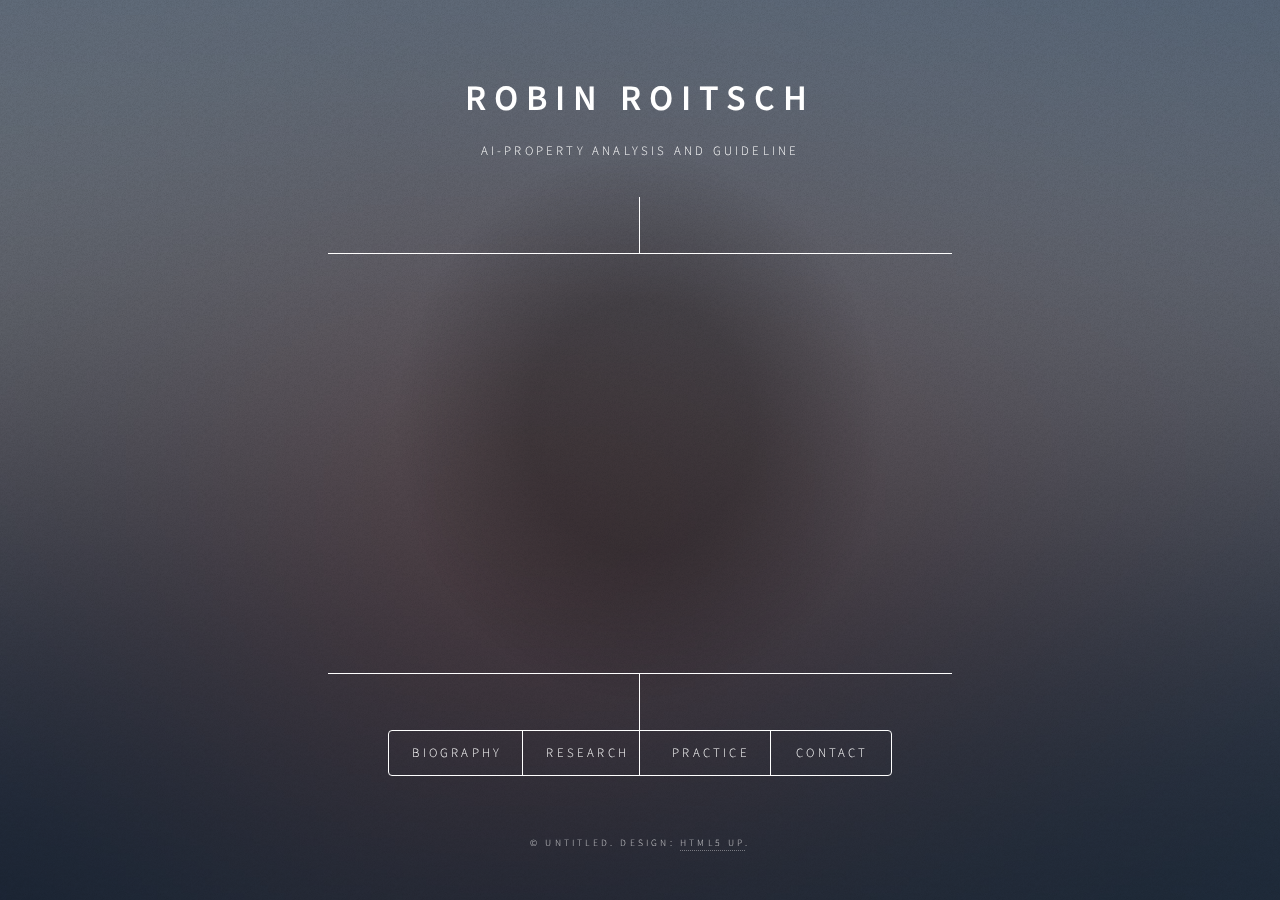
<file: index.html>
<!DOCTYPE HTML>
<!--
	Robin Roitsch
-->
<html>
	<head>
		<title>Robin Roitsch</title>
		<meta charset="utf-8" />
		<meta name="viewport" content="width=device-width, initial-scale=1, user-scalable=no" />
		<link rel="stylesheet" href="assets/css/main.css" />
		<noscript><link rel="stylesheet" href="assets/css/noscript.css" /></noscript>
	</head>
	<body class="is-preload">

		<!-- Wrapper -->
			<div id="wrapper">

				<!-- Header -->
					<header id="header">
						<div class="content2">
							<h1>Robin Roitsch</h1>
							<p>AI-Property Analysis and Guideline</p>
						</div>
						<div class="content">
							<div class="inner">
								<iframe width="560" height="315" src="https://www.youtube.com/embed/K-dWKj7VPDI?autoplay=1" frameborder="0" allow="accelerometer; autoplay; encrypted-media; gyroscope; picture-in-picture" allowfullscreen></iframe>
							</div>
						</div>
						<nav>
							<ul>
								<li><a href="#intro">Biography</a></li>
								<li><a href="#work">Research</a></li>
								<li><a href="#about">Practice</a></li>
								<li><a href="#contact">Contact</a></li>
								<!--<li><a href="#elements">Elements</a></li>-->
							</ul>
						</nav>
					</header>

				<!-- Main -->
					<div id="main">

						<!-- Intro -->
							<article id="intro">
								<h2 class="major">Biography</h2>
								<span class="image main"><img src="images/pic01.jpg" alt="" /></span>
								<p>Under construction</a>.</p>
								<p>Under construction</p>
							</article>

						<!-- Work -->
							<article id="work">
								<h2 class="major">Research</h2>
								<span class="image main"><img src="images/pic02.jpg" alt="" /></span>
								<p>Under construction</a>.</p>
								<p>Under construction</p>
							</article>

						<!-- About -->
							<article id="about">
								<h2 class="major">Practice</h2>
								<span class="image main"><img src="images/pic03.jpg" alt="" /></span>
								<p>Under construction</p>
							</article>

						<!-- Contact -->
							<article id="contact">
								<h2 class="major">Contact </h2>
								<form method="post" action="mailto:newitsch@gmx.de">
									<div class="fields">
										<div class="field half">
											<label for="name">Name</label>
											<input type="text" name="name" id="name" />
										</div>
										<div class="field half">
											<label for="email">Email</label>
											<input type="text" name="email" id="email" />
										</div>
										<div class="field">
											<label for="message">Message</label>
											<textarea name="message" id="message" rows="4"></textarea>
										</div>
									</div>
									<ul class="actions">
										<li><input type="submit" value="Send Message" class="primary" /></li>
										<li><input type="reset" value="Reset" /></li>
									</ul>
								</form>
								<ul class="icons">
									<li><a href="https://www.linkedin.com/in/robinroitsch" class="icon brands fa-linkedin"><span class="label">LinkedIn</span></a></li>
									<li><a href="https://github.com/robinroitsch" class="icon brands fa-github"><span class="label">GitHub</span></a></li>
								</ul>
							</article>

						<!-- Elements -->
							<article id="elements">
								<h2 class="major">Elements</h2>

								<section>
									<h3 class="major">Text</h3>
									<p>This is <b>bold</b> and this is <strong>strong</strong>. This is <i>italic</i> and this is <em>emphasized</em>.
									This is <sup>superscript</sup> text and this is <sub>subscript</sub> text.
									This is <u>underlined</u> and this is code: <code>for (;;) { ... }</code>. Finally, <a href="#">this is a link</a>.</p>
									<hr />
									<h2>Heading Level 2</h2>
									<h3>Heading Level 3</h3>
									<h4>Heading Level 4</h4>
									<h5>Heading Level 5</h5>
									<h6>Heading Level 6</h6>
									<hr />
									<h4>Blockquote</h4>
									<blockquote>Fringilla nisl. Donec accumsan interdum nisi, quis tincidunt felis sagittis eget tempus euismod. Vestibulum ante ipsum primis in faucibus vestibulum. Blandit adipiscing eu felis iaculis volutpat ac adipiscing accumsan faucibus. Vestibulum ante ipsum primis in faucibus lorem ipsum dolor sit amet nullam adipiscing eu felis.</blockquote>
									<h4>Preformatted</h4>
									<pre><code>i = 0;

while (!deck.isInOrder()) {
    print 'Iteration ' + i;
    deck.shuffle();
    i++;
}

print 'It took ' + i + ' iterations to sort the deck.';</code></pre>
								</section>

								<section>
									<h3 class="major">Lists</h3>

									<h4>Unordered</h4>
									<ul>
										<li>Dolor pulvinar etiam.</li>
										<li>Sagittis adipiscing.</li>
										<li>Felis enim feugiat.</li>
									</ul>

									<h4>Alternate</h4>
									<ul class="alt">
										<li>Dolor pulvinar etiam.</li>
										<li>Sagittis adipiscing.</li>
										<li>Felis enim feugiat.</li>
									</ul>

									<h4>Ordered</h4>
									<ol>
										<li>Dolor pulvinar etiam.</li>
										<li>Etiam vel felis viverra.</li>
										<li>Felis enim feugiat.</li>
										<li>Dolor pulvinar etiam.</li>
										<li>Etiam vel felis lorem.</li>
										<li>Felis enim et feugiat.</li>
									</ol>
									<h4>Icons</h4>
									<ul class="icons">
										<li><a href="#" class="icon brands fa-twitter"><span class="label">Twitter</span></a></li>
										<li><a href="#" class="icon brands fa-facebook-f"><span class="label">Facebook</span></a></li>
										<li><a href="#" class="icon brands fa-instagram"><span class="label">Instagram</span></a></li>
										<li><a href="#" class="icon brands fa-github"><span class="label">Github</span></a></li>
									</ul>

									<h4>Actions</h4>
									<ul class="actions">
										<li><a href="#" class="button primary">Default</a></li>
										<li><a href="#" class="button">Default</a></li>
									</ul>
									<ul class="actions stacked">
										<li><a href="#" class="button primary">Default</a></li>
										<li><a href="#" class="button">Default</a></li>
									</ul>
								</section>

								<section>
									<h3 class="major">Table</h3>
									<h4>Default</h4>
									<div class="table-wrapper">
										<table>
											<thead>
												<tr>
													<th>Name</th>
													<th>Description</th>
													<th>Price</th>
												</tr>
											</thead>
											<tbody>
												<tr>
													<td>Item One</td>
													<td>Ante turpis integer aliquet porttitor.</td>
													<td>29.99</td>
												</tr>
												<tr>
													<td>Item Two</td>
													<td>Vis ac commodo adipiscing arcu aliquet.</td>
													<td>19.99</td>
												</tr>
												<tr>
													<td>Item Three</td>
													<td> Morbi faucibus arcu accumsan lorem.</td>
													<td>29.99</td>
												</tr>
												<tr>
													<td>Item Four</td>
													<td>Vitae integer tempus condimentum.</td>
													<td>19.99</td>
												</tr>
												<tr>
													<td>Item Five</td>
													<td>Ante turpis integer aliquet porttitor.</td>
													<td>29.99</td>
												</tr>
											</tbody>
											<tfoot>
												<tr>
													<td colspan="2"></td>
													<td>100.00</td>
												</tr>
											</tfoot>
										</table>
									</div>

									<h4>Alternate</h4>
									<div class="table-wrapper">
										<table class="alt">
											<thead>
												<tr>
													<th>Name</th>
													<th>Description</th>
													<th>Price</th>
												</tr>
											</thead>
											<tbody>
												<tr>
													<td>Item One</td>
													<td>Ante turpis integer aliquet porttitor.</td>
													<td>29.99</td>
												</tr>
												<tr>
													<td>Item Two</td>
													<td>Vis ac commodo adipiscing arcu aliquet.</td>
													<td>19.99</td>
												</tr>
												<tr>
													<td>Item Three</td>
													<td> Morbi faucibus arcu accumsan lorem.</td>
													<td>29.99</td>
												</tr>
												<tr>
													<td>Item Four</td>
													<td>Vitae integer tempus condimentum.</td>
													<td>19.99</td>
												</tr>
												<tr>
													<td>Item Five</td>
													<td>Ante turpis integer aliquet porttitor.</td>
													<td>29.99</td>
												</tr>
											</tbody>
											<tfoot>
												<tr>
													<td colspan="2"></td>
													<td>100.00</td>
												</tr>
											</tfoot>
										</table>
									</div>
								</section>

								<section>
									<h3 class="major">Buttons</h3>
									<ul class="actions">
										<li><a href="#" class="button primary">Primary</a></li>
										<li><a href="#" class="button">Default</a></li>
									</ul>
									<ul class="actions">
										<li><a href="#" class="button">Default</a></li>
										<li><a href="#" class="button small">Small</a></li>
									</ul>
									<ul class="actions">
										<li><a href="#" class="button primary icon solid fa-download">Icon</a></li>
										<li><a href="#" class="button icon solid fa-download">Icon</a></li>
									</ul>
									<ul class="actions">
										<li><span class="button primary disabled">Disabled</span></li>
										<li><span class="button disabled">Disabled</span></li>
									</ul>
								</section>

								<section>
									<h3 class="major">Form</h3>
									<form method="post" action="#">
										<div class="fields">
											<div class="field half">
												<label for="demo-name">Name</label>
												<input type="text" name="demo-name" id="demo-name" value="" placeholder="Jane Doe" />
											</div>
											<div class="field half">
												<label for="demo-email">Email</label>
												<input type="email" name="demo-email" id="demo-email" value="" placeholder="jane@untitled.tld" />
											</div>
											<div class="field">
												<label for="demo-category">Category</label>
												<select name="demo-category" id="demo-category">
													<option value="">-</option>
													<option value="1">Manufacturing</option>
													<option value="1">Shipping</option>
													<option value="1">Administration</option>
													<option value="1">Human Resources</option>
												</select>
											</div>
											<div class="field half">
												<input type="radio" id="demo-priority-low" name="demo-priority" checked>
												<label for="demo-priority-low">Low</label>
											</div>
											<div class="field half">
												<input type="radio" id="demo-priority-high" name="demo-priority">
												<label for="demo-priority-high">High</label>
											</div>
											<div class="field half">
												<input type="checkbox" id="demo-copy" name="demo-copy">
												<label for="demo-copy">Email me a copy</label>
											</div>
											<div class="field half">
												<input type="checkbox" id="demo-human" name="demo-human" checked>
												<label for="demo-human">Not a robot</label>
											</div>
											<div class="field">
												<label for="demo-message">Message</label>
												<textarea name="demo-message" id="demo-message" placeholder="Enter your message" rows="6"></textarea>
											</div>
										</div>
										<ul class="actions">
											<li><input type="submit" value="Send Message" class="primary" /></li>
											<li><input type="reset" value="Reset" /></li>
										</ul>
									</form>
								</section>

							</article>

					</div>

				<!-- Footer -->
					<footer id="footer">
						<p class="copyright">&copy; Untitled. Design: <a href="https://html5up.net">HTML5 UP</a>.</p>
					</footer>

			</div>

		<!-- BG -->
			<div id="bg"></div>

		<!-- Scripts -->
			<script src="assets/js/jquery.min.js"></script>
			<script src="assets/js/browser.min.js"></script>
			<script src="assets/js/breakpoints.min.js"></script>
			<script src="assets/js/util.js"></script>
			<script src="assets/js/main.js"></script>

	</body>
</html>
</file>
<file: assets/css/noscript.css>
/*
	Dimension by HTML5 UP
	html5up.net | @ajlkn
	Free for personal and commercial use under the CCA 3.0 license (html5up.net/license)
*/

/* BG */

	body.is-preload #bg:before {
		background-color: transparent;
	}

/* Header */

	body.is-preload #header {
		-moz-filter: none;
		-webkit-filter: none;
		-ms-filter: none;
		filter: none;
	}

		body.is-preload #header > * {
			opacity: 1;
		}

		body.is-preload #header .content .inner {
			max-height: none;
			padding: 3rem 2rem;
			opacity: 1;
		}

/* Main */

	#main article {
		opacity: 1;
		margin: 4rem 0 0 0;
	}
</file>
<file: assets/css/main.css>
@import url(fontawesome-all.min.css);
@import url("https://fonts.googleapis.com/css?family=Source+Sans+Pro:300italic,600italic,300,600");

/*
	Dimension by HTML5 UP
	html5up.net | @ajlkn
	Free for personal and commercial use under the CCA 3.0 license (html5up.net/license)
*/

html, body, div, span, applet, object,
iframe, h1, h2, h3, h4, h5, h6, p, blockquote,
pre, a, abbr, acronym, address, big, cite,
code, del, dfn, em, img, ins, kbd, q, s, samp,
small, strike, strong, sub, sup, tt, var, b,
u, i, center, dl, dt, dd, ol, ul, li, fieldset,
form, label, legend, table, caption, tbody,
tfoot, thead, tr, th, td, article, aside,
canvas, details, embed, figure, figcaption,
footer, header, hgroup, menu, nav, output, ruby,
section, summary, time, mark, audio, video {
	margin: 0;
	padding: 0;
	border: 0;
	font-size: 100%;
	font: inherit;
	vertical-align: baseline;}

article, aside, details, figcaption, figure,
footer, header, hgroup, menu, nav, section {
	display: block;}

body {
	line-height: 1;
}

ol, ul {
	list-style: none;
}

blockquote, q {
	quotes: none;
}

	blockquote:before, blockquote:after, q:before, q:after {
		content: '';
		content: none;
	}

table {
	border-collapse: collapse;
	border-spacing: 0;
}

body {
	-webkit-text-size-adjust: none;
}

mark {
	background-color: transparent;
	color: inherit;
}

input::-moz-focus-inner {
	border: 0;
	padding: 0;
}

input, select, textarea {
	-moz-appearance: none;
	-webkit-appearance: none;
	-ms-appearance: none;
	appearance: none;
}

/* Basic */

	@-ms-viewport {
		width: device-width;
	}

	@media screen and (max-width: 480px) {

		html, body {
			min-width: 320px;
		}

	}

	html {
		box-sizing: border-box;
	}

	*, *:before, *:after {
		box-sizing: inherit;
	}

	body {
		background: #1b1f22;
	}

		body.is-preload *, body.is-preload *:before, body.is-preload *:after {
			-moz-animation: none !important;
			-webkit-animation: none !important;
			-ms-animation: none !important;
			animation: none !important;
			-moz-transition: none !important;
			-webkit-transition: none !important;
			-ms-transition: none !important;
			transition: none !important;
		}

/* Type */

	html {
		font-size: 16pt;
	}

		@media screen and (max-width: 1680px) {

			html {
				font-size: 12pt;
			}

		}

		@media screen and (max-width: 736px) {

			html {
				font-size: 11pt;
			}

		}

		@media screen and (max-width: 360px) {

			html {
				font-size: 10pt;
			}

		}

	body, input, select, textarea {
		color: #ffffff;
		font-family: "Source Sans Pro", sans-serif;
		font-weight: 300;
		font-size: 1rem;
		line-height: 1.65;
	}

	a {
		-moz-transition: color 0.2s ease-in-out, background-color 0.2s ease-in-out, border-bottom-color 0.2s ease-in-out;
		-webkit-transition: color 0.2s ease-in-out, background-color 0.2s ease-in-out, border-bottom-color 0.2s ease-in-out;
		-ms-transition: color 0.2s ease-in-out, background-color 0.2s ease-in-out, border-bottom-color 0.2s ease-in-out;
		transition: color 0.2s ease-in-out, background-color 0.2s ease-in-out, border-bottom-color 0.2s ease-in-out;
		border-bottom: dotted 1px rgba(255, 255, 255, 0.5);
		text-decoration: none;
		color: inherit;
	}

		a:hover {
			border-bottom-color: transparent;
		}

	strong, b {
		color: #ffffff;
		font-weight: 600;
	}

	em, i {
		font-style: italic;
	}

	p {
		margin: 0 0 2rem 0;
	}

	h1, h2, h3, h4, h5, h6 {
		color: #ffffff;
		font-weight: 600;
		line-height: 1.5;
		margin: 0 0 1rem 0;
		text-transform: uppercase;
		letter-spacing: 0.2rem;
	}

		h1 a, h2 a, h3 a, h4 a, h5 a, h6 a {
			color: inherit;
			text-decoration: none;
		}

		h1.major, h2.major, h3.major, h4.major, h5.major, h6.major {
			border-bottom: solid 1px #ffffff;
			width: -moz-max-content;
			width: -webkit-max-content;
			width: -ms-max-content;
			width: max-content;
			padding-bottom: 0.5rem;
			margin: 0 0 2rem 0;
		}

	h1 {
		font-size: 2.25rem;
		line-height: 1.3;
		letter-spacing: 0.5rem;
	}

	h2 {
		font-size: 1.5rem;
		line-height: 1.4;
		letter-spacing: 0.5rem;
	}

	h3 {
		font-size: 1rem;
	}

	h4 {
		font-size: 0.8rem;
	}

	h5 {
		font-size: 0.7rem;
	}

	h6 {
		font-size: 0.6rem;
	}

	@media screen and (max-width: 736px) {

		h1 {
			font-size: 1.75rem;
			line-height: 1.4;
		}

		h2 {
			font-size: 1.25em;
			line-height: 1.5;
		}

	}

	sub {
		font-size: 0.8rem;
		position: relative;
		top: 0.5rem;
	}

	sup {
		font-size: 0.8rem;
		position: relative;
		top: -0.5rem;
	}

	blockquote {
		border-left: solid 4px #ffffff;
		font-style: italic;
		margin: 0 0 2rem 0;
		padding: 0.5rem 0 0.5rem 2rem;
	}

	code {
		background: rgba(255, 255, 255, 0.075);
		border-radius: 4px;
		font-family: "Courier New", monospace;
		font-size: 0.9rem;
		margin: 0 0.25rem;
		padding: 0.25rem 0.65rem;
	}

	pre {
		-webkit-overflow-scrolling: touch;
		font-family: "Courier New", monospace;
		font-size: 0.9rem;
		margin: 0 0 2rem 0;
	}

		pre code {
			display: block;
			line-height: 1.75;
			padding: 1rem 1.5rem;
			overflow-x: auto;
		}

	hr {
		border: 0;
		border-bottom: solid 1px #ffffff;
		margin: 2.75rem 0;
	}

	.align-left {
		text-align: left;
	}

	.align-center {
		text-align: center;
	}

	.align-right {
		text-align: right;
	}

/* Form */

	form {
		margin: 0 0 2rem 0;
	}

		form > :last-child {
			margin-bottom: 0;
		}

		form > .fields {
			display: -moz-flex;
			display: -webkit-flex;
			display: -ms-flex;
			display: flex;
			-moz-flex-wrap: wrap;
			-webkit-flex-wrap: wrap;
			-ms-flex-wrap: wrap;
			flex-wrap: wrap;
			width: calc(100% + 3rem);
			margin: -1.5rem 0 2rem -1.5rem;
		}

			form > .fields > .field {
				-moz-flex-grow: 0;
				-webkit-flex-grow: 0;
				-ms-flex-grow: 0;
				flex-grow: 0;
				-moz-flex-shrink: 0;
				-webkit-flex-shrink: 0;
				-ms-flex-shrink: 0;
				flex-shrink: 0;
				padding: 1.5rem 0 0 1.5rem;
				width: calc(100% - 1.5rem);
			}

				form > .fields > .field.half {
					width: calc(50% - 0.75rem);
				}

				form > .fields > .field.third {
					width: calc(100%/3 - 0.5rem);
				}

				form > .fields > .field.quarter {
					width: calc(25% - 0.375rem);
				}

		@media screen and (max-width: 480px) {

			form > .fields {
				width: calc(100% + 3rem);
				margin: -1.5rem 0 2rem -1.5rem;
			}

				form > .fields > .field {
					padding: 1.5rem 0 0 1.5rem;
					width: calc(100% - 1.5rem);
				}

					form > .fields > .field.half {
						width: calc(100% - 1.5rem);
					}

					form > .fields > .field.third {
						width: calc(100% - 1.5rem);
					}

					form > .fields > .field.quarter {
						width: calc(100% - 1.5rem);
					}

		}

	label {
		color: #ffffff;
		display: block;
		font-size: 0.8rem;
		font-weight: 300;
		letter-spacing: 0.2rem;
		line-height: 1.5;
		margin: 0 0 1rem 0;
		text-transform: uppercase;
	}

	input[type="text"],
	input[type="password"],
	input[type="email"],
	input[type="tel"],
	select,
	textarea {
		-moz-appearance: none;
		-webkit-appearance: none;
		-ms-appearance: none;
		appearance: none;
		-moz-transition: border-color 0.2s ease-in-out, box-shadow 0.2s ease-in-out, background-color 0.2s ease-in-out;
		-webkit-transition: border-color 0.2s ease-in-out, box-shadow 0.2s ease-in-out, background-color 0.2s ease-in-out;
		-ms-transition: border-color 0.2s ease-in-out, box-shadow 0.2s ease-in-out, background-color 0.2s ease-in-out;
		transition: border-color 0.2s ease-in-out, box-shadow 0.2s ease-in-out, background-color 0.2s ease-in-out;
		background-color: transparent;
		border-radius: 4px;
		border: solid 1px #ffffff;
		color: inherit;
		display: block;
		outline: 0;
		padding: 0 1rem;
		text-decoration: none;
		width: 100%;
	}

		input[type="text"]:invalid,
		input[type="password"]:invalid,
		input[type="email"]:invalid,
		input[type="tel"]:invalid,
		select:invalid,
		textarea:invalid {
			box-shadow: none;
		}

		input[type="text"]:focus,
		input[type="password"]:focus,
		input[type="email"]:focus,
		input[type="tel"]:focus,
		select:focus,
		textarea:focus {
			background: rgba(255, 255, 255, 0.075);
			border-color: #ffffff;
			box-shadow: 0 0 0 1px #ffffff;
		}

	select {
		background-image: url("data:image/svg+xml;charset=utf8,%3Csvg xmlns='http://www.w3.org/2000/svg' width='40' height='40' preserveAspectRatio='none' viewBox='0 0 40 40'%3E%3Cpath d='M9.4,12.3l10.4,10.4l10.4-10.4c0.2-0.2,0.5-0.4,0.9-0.4c0.3,0,0.6,0.1,0.9,0.4l3.3,3.3c0.2,0.2,0.4,0.5,0.4,0.9 c0,0.4-0.1,0.6-0.4,0.9L20.7,31.9c-0.2,0.2-0.5,0.4-0.9,0.4c-0.3,0-0.6-0.1-0.9-0.4L4.3,17.3c-0.2-0.2-0.4-0.5-0.4-0.9 c0-0.4,0.1-0.6,0.4-0.9l3.3-3.3c0.2-0.2,0.5-0.4,0.9-0.4S9.1,12.1,9.4,12.3z' fill='%23ffffff' /%3E%3C/svg%3E");
		background-size: 1.25rem;
		background-repeat: no-repeat;
		background-position: calc(100% - 1rem) center;
		height: 2.75rem;
		padding-right: 2.75rem;
		text-overflow: ellipsis;
	}

		select option {
			color: #ffffff;
			background: #1b1f22;
		}

		select:focus::-ms-value {
			background-color: transparent;
		}

		select::-ms-expand {
			display: none;
		}

	input[type="text"],
	input[type="password"],
	input[type="email"],
	select {
		height: 2.75rem;
	}

	textarea {
		padding: 0.75rem 1rem;
	}

	input[type="checkbox"],
	input[type="radio"] {
		-moz-appearance: none;
		-webkit-appearance: none;
		-ms-appearance: none;
		appearance: none;
		display: block;
		float: left;
		margin-right: -2rem;
		opacity: 0;
		width: 1rem;
		z-index: -1;
	}

		input[type="checkbox"] + label,
		input[type="radio"] + label {
			text-decoration: none;
			-moz-user-select: none;
			-webkit-user-select: none;
			-ms-user-select: none;
			user-select: none;
			color: #ffffff;
			cursor: pointer;
			display: inline-block;
			font-size: 0.8rem;
			font-weight: 300;
			margin: 0 0 0.5rem 0;
			padding-left: 2.65rem;
			padding-right: 0.75rem;
			position: relative;
		}

			input[type="checkbox"] + label:before,
			input[type="radio"] + label:before {
				-moz-osx-font-smoothing: grayscale;
				-webkit-font-smoothing: antialiased;
				display: inline-block;
				font-style: normal;
				font-variant: normal;
				text-rendering: auto;
				line-height: 1;
				text-transform: none !important;
				font-family: 'Font Awesome 5 Free';
				font-weight: 900;
			}

			input[type="checkbox"] + label:before,
			input[type="radio"] + label:before {
				-moz-transition: border-color 0.2s ease-in-out, box-shadow 0.2s ease-in-out, background-color 0.2s ease-in-out;
				-webkit-transition: border-color 0.2s ease-in-out, box-shadow 0.2s ease-in-out, background-color 0.2s ease-in-out;
				-ms-transition: border-color 0.2s ease-in-out, box-shadow 0.2s ease-in-out, background-color 0.2s ease-in-out;
				transition: border-color 0.2s ease-in-out, box-shadow 0.2s ease-in-out, background-color 0.2s ease-in-out;
				border-radius: 4px;
				border: solid 1px #ffffff;
				content: '';
				display: inline-block;
				height: 1.65rem;
				left: 0;
				line-height: 1.65rem;
				position: absolute;
				text-align: center;
				top: -0.15rem;
				width: 1.65rem;
			}

		input[type="checkbox"]:checked + label:before,
		input[type="radio"]:checked + label:before {
			background: #ffffff !important;
			border-color: #ffffff !important;
			color: #1b1f22;
			content: '\f00c';
		}

		input[type="checkbox"]:focus + label:before,
		input[type="radio"]:focus + label:before {
			background: rgba(255, 255, 255, 0.075);
			border-color: #ffffff;
			box-shadow: 0 0 0 1px #ffffff;
		}

	input[type="checkbox"] + label:before {
		border-radius: 4px;
	}

	input[type="radio"] + label:before {
		border-radius: 100%;
	}

	::-webkit-input-placeholder {
		color: rgba(255, 255, 255, 0.5) !important;
		opacity: 1.0;
	}

	:-moz-placeholder {
		color: rgba(255, 255, 255, 0.5) !important;
		opacity: 1.0;
	}

	::-moz-placeholder {
		color: rgba(255, 255, 255, 0.5) !important;
		opacity: 1.0;
	}

	:-ms-input-placeholder {
		color: rgba(255, 255, 255, 0.5) !important;
		opacity: 1.0;
	}

	.formerize-placeholder {
		color: rgba(255, 255, 255, 0.5) !important;
		opacity: 1.0;
	}

/* Box */

	.box {
		border-radius: 4px;
		border: solid 1px #ffffff;
		margin-bottom: 2rem;
		padding: 1.5em;
	}

		.box > :last-child,
		.box > :last-child > :last-child,
		.box > :last-child > :last-child > :last-child {
			margin-bottom: 0;
		}

		.box.alt {
			border: 0;
			border-radius: 0;
			padding: 0;
		}

/* Icon */

	.icon {
		text-decoration: none;
		border-bottom: none;
		position: relative;
	}

		.icon:before {
			-moz-osx-font-smoothing: grayscale;
			-webkit-font-smoothing: antialiased;
			display: inline-block;
			font-style: normal;
			font-variant: normal;
			text-rendering: auto;
			line-height: 1;
			text-transform: none !important;
			font-family: 'Font Awesome 5 Free';
			font-weight: 400;
		}

		.icon > .label {
			display: none;
		}

		.icon:before {
			line-height: inherit;
		}

		.icon.solid:before {
			font-weight: 900;
		}

		.icon.brands:before {
			font-family: 'Font Awesome 5 Brands';
		}

/* Image */

	.image {
		border-radius: 4px;
		border: 0;
		display: inline-block;
		position: relative;
	}

		.image:before {
			pointer-events: none;
			background-image: url("../../images/overlay.png");
			background-color: rgba(19, 21, 25, 0.5);
			border-radius: 4px;
			content: '';
			display: block;
			height: 100%;
			left: 0;
			opacity: 0.5;
			position: absolute;
			top: 0;
			width: 100%;
		}

		.image img {
			border-radius: 4px;
			display: block;
		}

		.image.left, .image.right {
			max-width: 40%;
		}

			.image.left img, .image.right img {
				width: 100%;
			}

		.image.left {
			float: left;
			padding: 0 1.5em 1em 0;
			top: 0.25em;
		}

		.image.right {
			float: right;
			padding: 0 0 1em 1.5em;
			top: 0.25em;
		}

		.image.fit {
			display: block;
			margin: 0 0 2rem 0;
			width: 100%;
		}

			.image.fit img {
				width: 100%;
			}

		.image.main {
			display: block;
			margin: 2.5rem 0;
			width: 100%;
		}

			.image.main img {
				width: 100%;
			}

		@media screen and (max-width: 736px) {

			.image.main {
				margin: 2rem 0;
			}

		}

		@media screen and (max-width: 480px) {

			.image.main {
				margin: 1.5rem 0;
			}

		}

/* List */

	ol {
		list-style: decimal;
		margin: 0 0 2rem 0;
		padding-left: 1.25em;
	}

		ol li {
			padding-left: 0.25em;
		}

	ul {
		list-style: disc;
		margin: 0 0 2rem 0;
		padding-left: 1em;
	}

		ul li {
			padding-left: 0.5em;
		}

		ul.alt {
			list-style: none;
			padding-left: 0;
		}

			ul.alt li {
				border-top: solid 1px #ffffff;
				padding: 0.5em 0;
			}

				ul.alt li:first-child {
					border-top: 0;
					padding-top: 0;
				}

	dl {
		margin: 0 0 2rem 0;
	}

		dl dt {
			display: block;
			font-weight: 600;
			margin: 0 0 1rem 0;
		}

		dl dd {
			margin-left: 2rem;
		}

/* Actions */

	ul.actions {
		display: -moz-flex;
		display: -webkit-flex;
		display: -ms-flex;
		display: flex;
		cursor: default;
		list-style: none;
		margin-left: -1rem;
		padding-left: 0;
	}

		ul.actions li {
			padding: 0 0 0 1rem;
			vertical-align: middle;
		}

		ul.actions.special {
			-moz-justify-content: center;
			-webkit-justify-content: center;
			-ms-justify-content: center;
			justify-content: center;
			width: 100%;
			margin-left: 0;
		}

			ul.actions.special li:first-child {
				padding-left: 0;
			}

		ul.actions.stacked {
			-moz-flex-direction: column;
			-webkit-flex-direction: column;
			-ms-flex-direction: column;
			flex-direction: column;
			margin-left: 0;
		}

			ul.actions.stacked li {
				padding: 1.3rem 0 0 0;
			}

				ul.actions.stacked li:first-child {
					padding-top: 0;
				}

		ul.actions.fit {
			width: calc(100% + 1rem);
		}

			ul.actions.fit li {
				-moz-flex-grow: 1;
				-webkit-flex-grow: 1;
				-ms-flex-grow: 1;
				flex-grow: 1;
				-moz-flex-shrink: 1;
				-webkit-flex-shrink: 1;
				-ms-flex-shrink: 1;
				flex-shrink: 1;
				width: 100%;
			}

				ul.actions.fit li > * {
					width: 100%;
				}

			ul.actions.fit.stacked {
				width: 100%;
			}

		@media screen and (max-width: 480px) {

			ul.actions:not(.fixed) {
				-moz-flex-direction: column;
				-webkit-flex-direction: column;
				-ms-flex-direction: column;
				flex-direction: column;
				margin-left: 0;
				width: 100% !important;
			}

				ul.actions:not(.fixed) li {
					-moz-flex-grow: 1;
					-webkit-flex-grow: 1;
					-ms-flex-grow: 1;
					flex-grow: 1;
					-moz-flex-shrink: 1;
					-webkit-flex-shrink: 1;
					-ms-flex-shrink: 1;
					flex-shrink: 1;
					padding: 1rem 0 0 0;
					text-align: center;
					width: 100%;
				}

					ul.actions:not(.fixed) li > * {
						width: 100%;
					}

					ul.actions:not(.fixed) li:first-child {
						padding-top: 0;
					}

					ul.actions:not(.fixed) li input[type="submit"],
					ul.actions:not(.fixed) li input[type="reset"],
					ul.actions:not(.fixed) li input[type="button"],
					ul.actions:not(.fixed) li button,
					ul.actions:not(.fixed) li .button {
						width: 100%;
					}

						ul.actions:not(.fixed) li input[type="submit"].icon:before,
						ul.actions:not(.fixed) li input[type="reset"].icon:before,
						ul.actions:not(.fixed) li input[type="button"].icon:before,
						ul.actions:not(.fixed) li button.icon:before,
						ul.actions:not(.fixed) li .button.icon:before {
							margin-left: -0.5em;
						}

		}

/* Icons */

	ul.icons {
		cursor: default;
		list-style: none;
		padding-left: 0;
	}

		ul.icons li {
			display: inline-block;
			padding: 0 0.75em 0 0;
		}

			ul.icons li:last-child {
				padding-right: 0;
			}

			ul.icons li a {
				border-radius: 100%;
				box-shadow: inset 0 0 0 1px #ffffff;
				display: inline-block;
				height: 2.25rem;
				line-height: 2.25rem;
				text-align: center;
				width: 2.25rem;
			}

				ul.icons li a:hover {
					background-color: rgba(255, 255, 255, 0.075);
				}

				ul.icons li a:active {
					background-color: rgba(255, 255, 255, 0.175);
				}

/* Table */

	.table-wrapper {
		-webkit-overflow-scrolling: touch;
		overflow-x: auto;
	}

	table {
		margin: 0 0 2rem 0;
		width: 100%;
	}

		table tbody tr {
			border: solid 1px #ffffff;
			border-left: 0;
			border-right: 0;
		}

			table tbody tr:nth-child(2n + 1) {
				background-color: rgba(255, 255, 255, 0.075);
			}

		table td {
			padding: 0.75em 0.75em;
		}

		table th {
			color: #ffffff;
			font-size: 0.9em;
			font-weight: 600;
			padding: 0 0.75em 0.75em 0.75em;
			text-align: left;
		}

		table thead {
			border-bottom: solid 2px #ffffff;
		}

		table tfoot {
			border-top: solid 2px #ffffff;
		}

		table.alt {
			border-collapse: separate;
		}

			table.alt tbody tr td {
				border: solid 1px #ffffff;
				border-left-width: 0;
				border-top-width: 0;
			}

				table.alt tbody tr td:first-child {
					border-left-width: 1px;
				}

			table.alt tbody tr:first-child td {
				border-top-width: 1px;
			}

			table.alt thead {
				border-bottom: 0;
			}

			table.alt tfoot {
				border-top: 0;
			}

/* Button */

	input[type="submit"],
	input[type="reset"],
	input[type="button"],
	button,
	.button {
		-moz-appearance: none;
		-webkit-appearance: none;
		-ms-appearance: none;
		appearance: none;
		-moz-transition: background-color 0.2s ease-in-out, color 0.2s ease-in-out;
		-webkit-transition: background-color 0.2s ease-in-out, color 0.2s ease-in-out;
		-ms-transition: background-color 0.2s ease-in-out, color 0.2s ease-in-out;
		transition: background-color 0.2s ease-in-out, color 0.2s ease-in-out;
		background-color: transparent;
		border-radius: 4px;
		border: 0;
		box-shadow: inset 0 0 0 1px #ffffff;
		color: #ffffff !important;
		cursor: pointer;
		display: inline-block;
		font-size: 0.8rem;
		font-weight: 300;
		height: 2.75rem;
		letter-spacing: 0.2rem;
		line-height: 2.75rem;
		outline: 0;
		padding: 0 1.25rem 0 1.35rem;
		text-align: center;
		text-decoration: none;
		text-transform: uppercase;
		white-space: nowrap;
	}

		input[type="submit"]:hover,
		input[type="reset"]:hover,
		input[type="button"]:hover,
		button:hover,
		.button:hover {
			background-color: rgba(255, 255, 255, 0.075);
		}

		input[type="submit"]:active,
		input[type="reset"]:active,
		input[type="button"]:active,
		button:active,
		.button:active {
			background-color: rgba(255, 255, 255, 0.175);
		}

		input[type="submit"].icon:before,
		input[type="reset"].icon:before,
		input[type="button"].icon:before,
		button.icon:before,
		.button.icon:before {
			margin-right: 0.5em;
		}

		input[type="submit"].fit,
		input[type="reset"].fit,
		input[type="button"].fit,
		button.fit,
		.button.fit {
			width: 100%;
		}

		input[type="submit"].small,
		input[type="reset"].small,
		input[type="button"].small,
		button.small,
		.button.small {
			font-size: 0.6rem;
			height: 2.0625rem;
			line-height: 2.0625rem;
		}

		input[type="submit"].primary,
		input[type="reset"].primary,
		input[type="button"].primary,
		button.primary,
		.button.primary {
			background-color: #ffffff;
			color: #1b1f22 !important;
			font-weight: 600;
		}

		input[type="submit"].disabled, input[type="submit"]:disabled,
		input[type="reset"].disabled,
		input[type="reset"]:disabled,
		input[type="button"].disabled,
		input[type="button"]:disabled,
		button.disabled,
		button:disabled,
		.button.disabled,
		.button:disabled {
			pointer-events: none;
			cursor: default;
			opacity: 0.25;
		}

	input[type="submit"],
	input[type="reset"],
	input[type="button"],
	button {
		line-height: calc(2.75rem - 2px);
	}

/* BG */

	#bg {
		-moz-transform: scale(1.0);
		-webkit-transform: scale(1.0);
		-ms-transform: scale(1.0);
		transform: scale(1.0);
		-webkit-backface-visibility: hidden;
		position: fixed;
		top: 0;
		left: 0;
		width: 100%;
		height: 100vh;
		z-index: 1;
	}

		#bg:before, #bg:after {
			content: '';
			display: block;
			position: absolute;
			top: 0;
			left: 0;
			width: 100%;
			height: 100%;
		}

		#bg:before {
			-moz-transition: background-color 2.5s ease-in-out;
			-webkit-transition: background-color 2.5s ease-in-out;
			-ms-transition: background-color 2.5s ease-in-out;
			transition: background-color 2.5s ease-in-out;
			-moz-transition-delay: 0.75s;
			-webkit-transition-delay: 0.75s;
			-ms-transition-delay: 0.75s;
			transition-delay: 0.75s;
			background-image: linear-gradient(to top, rgba(19, 21, 25, 0.5), rgba(19, 21, 25, 0.5)), url("../../images/overlay.png");
			background-size: auto,
 256px 256px;
			background-position: center,
 center;
			background-repeat: no-repeat,
 repeat;
			z-index: 2;
		}

		#bg:after {
			-moz-transform: scale(1.125);
			-webkit-transform: scale(1.125);
			-ms-transform: scale(1.125);
			transform: scale(1.125);
			-moz-transition: -moz-transform 0.325s ease-in-out, -moz-filter 0.325s ease-in-out;
			-webkit-transition: -webkit-transform 0.325s ease-in-out, -webkit-filter 0.325s ease-in-out;
			-ms-transition: -ms-transform 0.325s ease-in-out, -ms-filter 0.325s ease-in-out;
			transition: transform 0.325s ease-in-out, filter 0.325s ease-in-out;
			background-image: url("../../images/bg.jpg");
			background-position: center;
			background-size: cover;
			background-repeat: no-repeat;
			z-index: 1;
		}

		body.is-article-visible #bg:after {
			-moz-transform: scale(1.0825);
			-webkit-transform: scale(1.0825);
			-ms-transform: scale(1.0825);
			transform: scale(1.0825);
			-moz-filter: blur(0.2rem);
			-webkit-filter: blur(0.2rem);
			-ms-filter: blur(0.2rem);
			filter: blur(0.2rem);
		}

		body.is-preload #bg:before {
			background-color: #000000;
		}

/* Wrapper */

	#wrapper {
		display: -moz-flex;
		display: -webkit-flex;
		display: -ms-flex;
		display: flex;
		-moz-flex-direction: column;
		-webkit-flex-direction: column;
		-ms-flex-direction: column;
		flex-direction: column;
		-moz-align-items: center;
		-webkit-align-items: center;
		-ms-align-items: center;
		align-items: center;
		-moz-justify-content: space-between;
		-webkit-justify-content: space-between;
		-ms-justify-content: space-between;
		justify-content: space-between;
		position: relative;
		min-height: 100vh;
		width: 100%;
		padding: 4rem 2rem;
		z-index: 3;
	}

		#wrapper:before {
			content: '';
			display: block;
		}

		@media screen and (max-width: 1680px) {

			#wrapper {
				padding: 3rem 2rem;
			}

		}

		@media screen and (max-width: 736px) {

			#wrapper {
				padding: 2rem 1rem;
			}

		}

		@media screen and (max-width: 480px) {

			#wrapper {
				padding: 1rem;
			}

		}

/* Header */

	#header {
		display: -moz-flex;
		display: -webkit-flex;
		display: -ms-flex;
		display: flex;
		-moz-flex-direction: column;
		-webkit-flex-direction: column;
		-ms-flex-direction: column;
		flex-direction: column;
		-moz-align-items: center;
		-webkit-align-items: center;
		-ms-align-items: center;
		align-items: center;
		-moz-transition: -moz-transform 0.325s ease-in-out, -moz-filter 0.325s ease-in-out, opacity 0.325s ease-in-out;
		-webkit-transition: -webkit-transform 0.325s ease-in-out, -webkit-filter 0.325s ease-in-out, opacity 0.325s ease-in-out;
		-ms-transition: -ms-transform 0.325s ease-in-out, -ms-filter 0.325s ease-in-out, opacity 0.325s ease-in-out;
		transition: transform 0.325s ease-in-out, filter 0.325s ease-in-out, opacity 0.325s ease-in-out;
		background-image: -moz-radial-gradient(rgba(0, 0, 0, 0.25) 25%, rgba(0, 0, 0, 0) 55%);
		background-image: -webkit-radial-gradient(rgba(0, 0, 0, 0.25) 25%, rgba(0, 0, 0, 0) 55%);
		background-image: -ms-radial-gradient(rgba(0, 0, 0, 0.25) 25%, rgba(0, 0, 0, 0) 55%);
		background-image: radial-gradient(rgba(0, 0, 0, 0.25) 25%, rgba(0, 0, 0, 0) 55%);
		max-width: 100%;
		text-align: center;
	}

		#header > * {
			-moz-transition: opacity 0.325s ease-in-out;
			-webkit-transition: opacity 0.325s ease-in-out;
			-ms-transition: opacity 0.325s ease-in-out;
			transition: opacity 0.325s ease-in-out;
			position: relative;
			margin-top: 3.5rem;
		}

			#header > *:before {
				content: '';
				display: block;
				position: absolute;
				top: calc(-3.5rem - 1px);
				left: calc(50% - 1px);
				width: 1px;
				height: calc(3.5rem + 1px);
				background: #ffffff;
			}

		#header > :first-child {
			margin-top: 0;
		}

			#header > :first-child:before {
				display: none;
			}

		#header .logo {
			width: 5.5rem;
			height: 5.5rem;
			line-height: 5.5rem;
			border: solid 0px #ffffff;
			border-radius: 100%;
		}

			#header .logo .icon:before {
				font-size: 2rem;
			}

		#header .content2 {
			border-color: #ffffff;
			border-top-width: 1px;
			border-bottom-width: 1px;
			max-width: 100%;
		}
			#header .content2 .inner {
				-moz-transition: max-height 0.75s ease, padding 0.75s ease, opacity 0.325s ease-in-out;
				-webkit-transition: max-height 0.75s ease, padding 0.75s ease, opacity 0.325s ease-in-out;
				-ms-transition: max-height 0.75s ease, padding 0.75s ease, opacity 0.325s ease-in-out;
				transition: max-height 0.75s ease, padding 0.75s ease, opacity 0.325s ease-in-out;
				-moz-transition-delay: 0.25s;
				-webkit-transition-delay: 0.25s;
				-ms-transition-delay: 0.25s;
				transition-delay: 0.25s;
				padding: 3rem 2rem;
				max-height: 40rem;
				overflow: hidden;
			}

				#header .content2 .inner > :last-child {
					margin-bottom: 0;
				}

			#header .content2 p {
				text-transform: uppercase;
				letter-spacing: 0.2rem;
				font-size: 0.8rem;
				line-height: 2;
			}

		#header .content {
			border-style: solid;
			border-color: #ffffff;
			border-top-width: 1px;
			border-bottom-width: 1px;
			max-width: 100%;
		}

			#header .content .inner {
				-moz-transition: max-height 0.75s ease, padding 0.75s ease, opacity 0.325s ease-in-out;
				-webkit-transition: max-height 0.75s ease, padding 0.75s ease, opacity 0.325s ease-in-out;
				-ms-transition: max-height 0.75s ease, padding 0.75s ease, opacity 0.325s ease-in-out;
				transition: max-height 0.75s ease, padding 0.75s ease, opacity 0.325s ease-in-out;
				-moz-transition-delay: 0.25s;
				-webkit-transition-delay: 0.25s;
				-ms-transition-delay: 0.25s;
				transition-delay: 0.25s;
				padding: 3rem 2rem;
				max-height: 40rem;
				overflow: hidden;
			}

				#header .content .inner > :last-child {
					margin-bottom: 0;
				}

			#header .content p {
				text-transform: uppercase;
				letter-spacing: 0.2rem;
				font-size: 0.8rem;
				line-height: 2;
			}

		#header nav ul {
			display: -moz-flex;
			display: -webkit-flex;
			display: -ms-flex;
			display: flex;
			margin-bottom: 0;
			list-style: none;
			padding-left: 0;
			border: solid 1px #ffffff;
			border-radius: 4px;
		}

			#header nav ul li {
				padding-left: 0;
				border-left: solid 1px #ffffff;
			}

				#header nav ul li:first-child {
					border-left: 0;
				}

				#header nav ul li a {
					display: block;
					min-width: 7.5rem;
					height: 2.75rem;
					line-height: 2.75rem;
					padding: 0 1.25rem 0 1.45rem;
					text-transform: uppercase;
					letter-spacing: 0.2rem;
					font-size: 0.8rem;
					border-bottom: 0;
				}

					#header nav ul li a:hover {
						background-color: rgba(255, 255, 255, 0.075);
					}

					#header nav ul li a:active {
						background-color: rgba(255, 255, 255, 0.175);
					}

		#header nav.use-middle:after {
			content: '';
			display: block;
			position: absolute;
			top: 0;
			left: calc(50% - 1px);
			width: 1px;
			height: 100%;
			background: #ffffff;
		}

		#header nav.use-middle ul li.is-middle {
			border-left: 0;
		}

		body.is-article-visible #header {
			-moz-transform: scale(0.95);
			-webkit-transform: scale(0.95);
			-ms-transform: scale(0.95);
			transform: scale(0.95);
			-moz-filter: blur(0.1rem);
			-webkit-filter: blur(0.1rem);
			-ms-filter: blur(0.1rem);
			filter: blur(0.1rem);
			opacity: 0;
		}

		body.is-preload #header {
			-moz-filter: blur(0.125rem);
			-webkit-filter: blur(0.125rem);
			-ms-filter: blur(0.125rem);
			filter: blur(0.125rem);
		}

			body.is-preload #header > * {
				opacity: 0;
			}

			body.is-preload #header .content .inner {
				max-height: 0;
				padding-top: 0;
				padding-bottom: 0;
				opacity: 0;
			}

		@media screen and (max-width: 980px) {

			#header .content p br {
				display: none;
			}

		}

		@media screen and (max-width: 736px) {

			#header > * {
				margin-top: 2rem;
			}

				#header > *:before {
					top: calc(-2rem - 1px);
					height: calc(2rem + 1px);
				}

			#header .logo {
				width: 4.75rem;
				height: 4.75rem;
				line-height: 4.75rem;
			}

				#header .logo .icon:before {
					font-size: 1.75rem;
				}

			#header .content .inner {
				padding: 2.5rem 1rem;
			}

			#header .content p {
				line-height: 1.875;
			}

		}

		@media screen and (max-width: 480px) {

			#header {
				padding: 1.5rem 0;
			}

				#header .content .inner {
					padding: 2.5rem 0;
				}

				#header nav ul {
					-moz-flex-direction: column;
					-webkit-flex-direction: column;
					-ms-flex-direction: column;
					flex-direction: column;
					min-width: 10rem;
					max-width: 100%;
				}

					#header nav ul li {
						border-left: 0;
						border-top: solid 1px #ffffff;
					}

						#header nav ul li:first-child {
							border-top: 0;
						}

						#header nav ul li a {
							height: 3rem;
							line-height: 3rem;
							min-width: 0;
							width: 100%;
						}

				#header nav.use-middle:after {
					display: none;
				}

		}

/* Main */

	#main {
		-moz-flex-grow: 1;
		-webkit-flex-grow: 1;
		-ms-flex-grow: 1;
		flex-grow: 1;
		-moz-flex-shrink: 1;
		-webkit-flex-shrink: 1;
		-ms-flex-shrink: 1;
		flex-shrink: 1;
		display: -moz-flex;
		display: -webkit-flex;
		display: -ms-flex;
		display: flex;
		-moz-align-items: center;
		-webkit-align-items: center;
		-ms-align-items: center;
		align-items: center;
		-moz-justify-content: center;
		-webkit-justify-content: center;
		-ms-justify-content: center;
		justify-content: center;
		-moz-flex-direction: column;
		-webkit-flex-direction: column;
		-ms-flex-direction: column;
		flex-direction: column;
		position: relative;
		max-width: 100%;
		z-index: 3;
	}

		#main article {
			-moz-transform: translateY(0.25rem);
			-webkit-transform: translateY(0.25rem);
			-ms-transform: translateY(0.25rem);
			transform: translateY(0.25rem);
			-moz-transition: opacity 0.325s ease-in-out, -moz-transform 0.325s ease-in-out;
			-webkit-transition: opacity 0.325s ease-in-out, -webkit-transform 0.325s ease-in-out;
			-ms-transition: opacity 0.325s ease-in-out, -ms-transform 0.325s ease-in-out;
			transition: opacity 0.325s ease-in-out, transform 0.325s ease-in-out;
			padding: 4.5rem 2.5rem 1.5rem 2.5rem ;
			position: relative;
			width: 40rem;
			max-width: 100%;
			background-color: rgba(27, 31, 34, 0.85);
			border-radius: 4px;
			opacity: 0;
		}

			#main article.active {
				-moz-transform: translateY(0);
				-webkit-transform: translateY(0);
				-ms-transform: translateY(0);
				transform: translateY(0);
				opacity: 1;
			}

			#main article .close {
				display: block;
				position: absolute;
				top: 0;
				right: 0;
				width: 4rem;
				height: 4rem;
				cursor: pointer;
				text-indent: 4rem;
				overflow: hidden;
				white-space: nowrap;
			}

				#main article .close:before {
					-moz-transition: background-color 0.2s ease-in-out;
					-webkit-transition: background-color 0.2s ease-in-out;
					-ms-transition: background-color 0.2s ease-in-out;
					transition: background-color 0.2s ease-in-out;
					content: '';
					display: block;
					position: absolute;
					top: 0.75rem;
					left: 0.75rem;
					width: 2.5rem;
					height: 2.5rem;
					border-radius: 100%;
					background-position: center;
					background-image: url("data:image/svg+xml;charset=utf8,%3Csvg xmlns='http://www.w3.org/2000/svg' xmlns:xlink='http://www.w3.org/1999/xlink' width='20px' height='20px' viewBox='0 0 20 20' zoomAndPan='disable'%3E%3Cstyle%3Eline %7B stroke: %23ffffff%3B stroke-width: 1%3B %7D%3C/style%3E%3Cline x1='2' y1='2' x2='18' y2='18' /%3E%3Cline x1='18' y1='2' x2='2' y2='18' /%3E%3C/svg%3E");
					background-size: 20px 20px;
					background-repeat: no-repeat;
				}

				#main article .close:hover:before {
					background-color: rgba(255, 255, 255, 0.075);
				}

				#main article .close:active:before {
					background-color: rgba(255, 255, 255, 0.175);
				}

		@media screen and (max-width: 736px) {

			#main article {
				padding: 3.5rem 2rem 0.5rem 2rem ;
			}

				#main article .close:before {
					top: 0.875rem;
					left: 0.875rem;
					width: 2.25rem;
					height: 2.25rem;
					background-size: 14px 14px;
				}

		}

		@media screen and (max-width: 480px) {

			#main article {
				padding: 3rem 1.5rem 0.5rem 1.5rem ;
			}

		}

/* Footer */

	#footer {
		-moz-transition: -moz-transform 0.325s ease-in-out, -moz-filter 0.325s ease-in-out, opacity 0.325s ease-in-out;
		-webkit-transition: -webkit-transform 0.325s ease-in-out, -webkit-filter 0.325s ease-in-out, opacity 0.325s ease-in-out;
		-ms-transition: -ms-transform 0.325s ease-in-out, -ms-filter 0.325s ease-in-out, opacity 0.325s ease-in-out;
		transition: transform 0.325s ease-in-out, filter 0.325s ease-in-out, opacity 0.325s ease-in-out;
		width: 100%;
		max-width: 100%;
		margin-top: 2rem;
		text-align: center;
	}

		#footer .copyright {
			letter-spacing: 0.2rem;
			font-size: 0.6rem;
			opacity: 0.75;
			margin-bottom: 0;
			text-transform: uppercase;
		}

		body.is-article-visible #footer {
			-moz-transform: scale(0.95);
			-webkit-transform: scale(0.95);
			-ms-transform: scale(0.95);
			transform: scale(0.95);
			-moz-filter: blur(0.1rem);
			-webkit-filter: blur(0.1rem);
			-ms-filter: blur(0.1rem);
			filter: blur(0.1rem);
			opacity: 0;
		}

		body.is-preload #footer {
			opacity: 0;
		}
</file>
